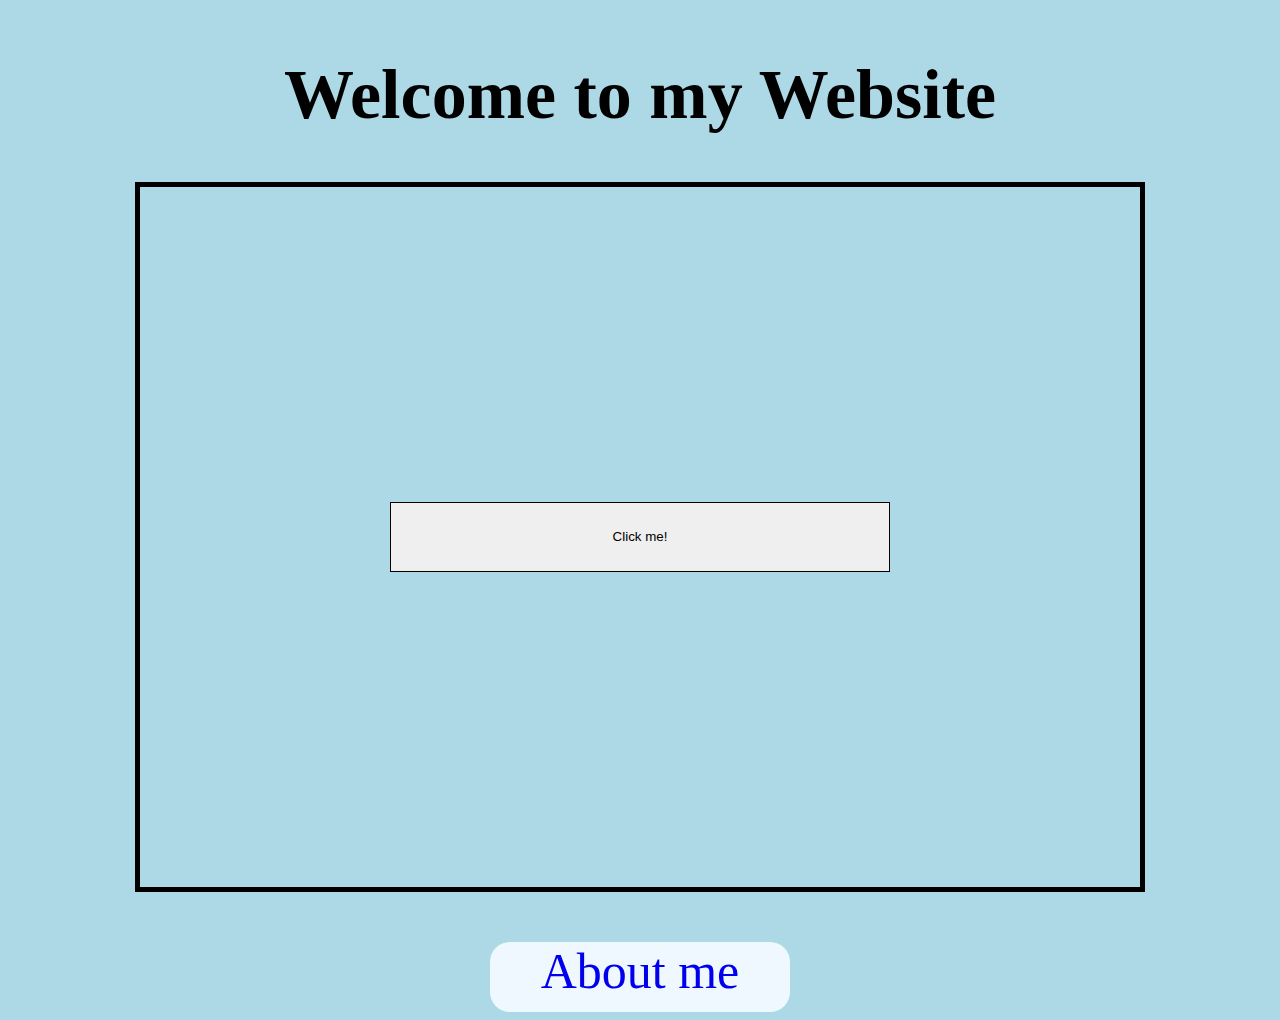
<file: index.html>
<!DOCTYPE html>
<html lang="en">
  <head>
    <meta charset="UTF-8" />
    <meta http-equiv="X-UA-Compatible" content="IE=edge" />
    <meta name="viewport" content="width=device-width, initial-scale=1.0" />
    <link rel="stylesheet" href="./style.css" />
    <script src="./script.js"></script>
    <title>Document</title>
  </head>
  <body>
    <div class="main">
      <h1>Welcome to my Website</h1>
      <div class="box">
        <button id="button1" onclick="colorChange()">Click me!</button>
      </div>
      <a href="./aboutMe.html">About me</a>
    </div>
  </body>
</html>
</file>
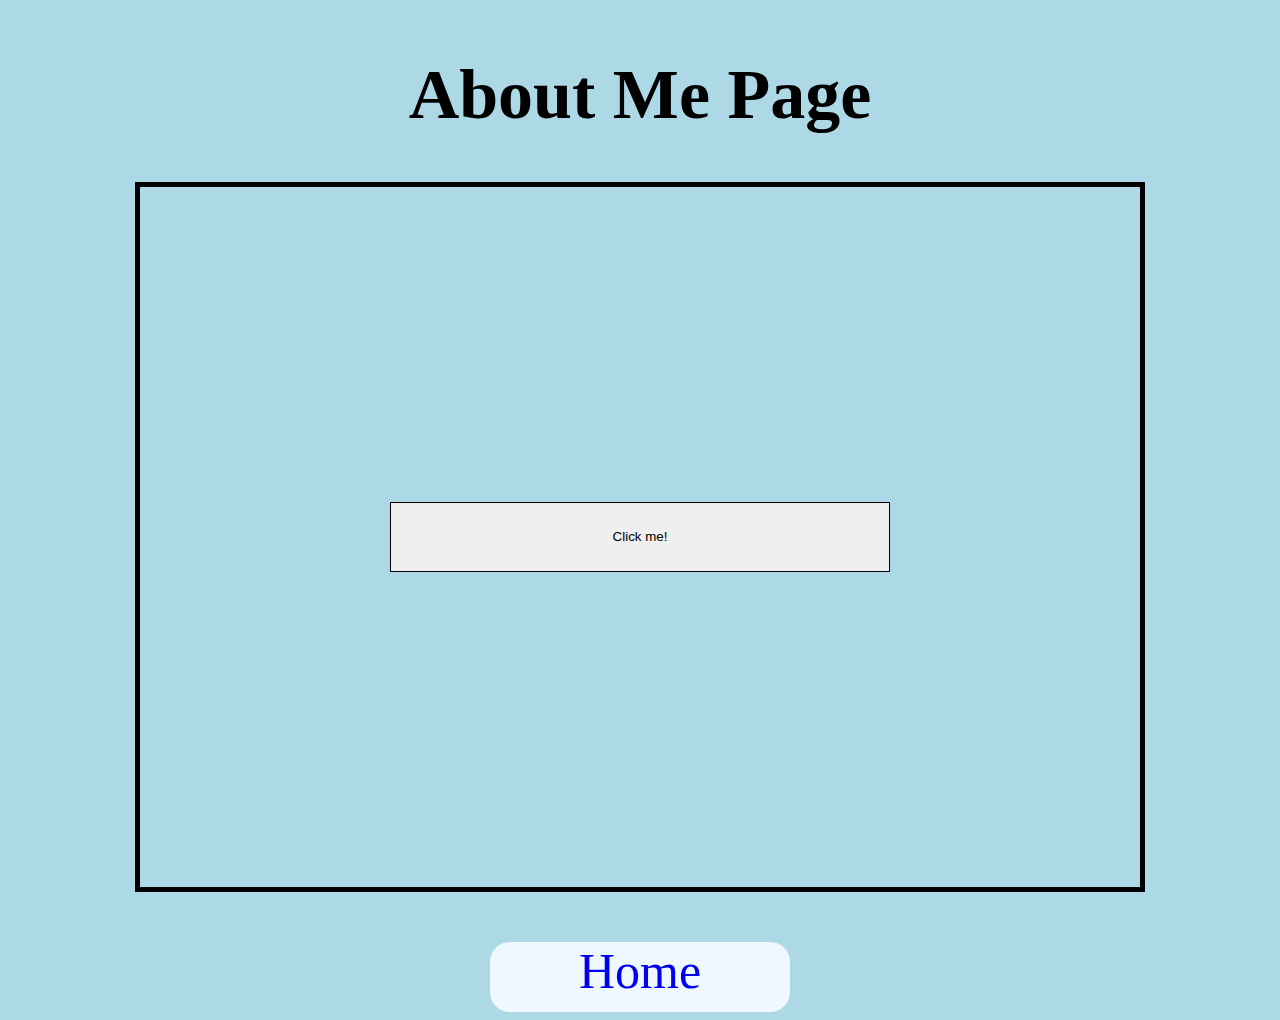
<file: aboutMe.html>
<!DOCTYPE html>
<html lang="en">
  <head>
    <meta charset="UTF-8" />
    <meta http-equiv="X-UA-Compatible" content="IE=edge" />
    <meta name="viewport" content="width=device-width, initial-scale=1.0" />
    <link rel="stylesheet" href="./style.css" />
    <script src="./script.js"></script>
    <title>Document</title>
  </head>
  <body>
    <div class="main">
      <h1>About Me Page</h1>
      <div class="box">
        <button id="button2" onclick="buttonChanger()">Click me!</button>
      </div>
      <a href="./index.html">Home</a>
    </div>
  </body>
</html>
</file>
<file: style.css>
body {
    background-color: lightblue;
}

.main {
    display: flex;
    align-items: center;
    justify-content: center;
    flex-direction: column;
}

h1 {
    font-size: 70px;
    
}
.box {
    display: flex;
    border: 5px solid black;
    width: 1000px;
    height: 700px;
    align-items: center;
    justify-content: center;
}
#button1 {
    border: 1px solid black;
    width: 50%;
    height: 10%;
    cursor: pointer;
}
#button2 {
    border: 1px solid black;
    width: 50%;
    height: 10%;
    cursor: pointer;
}
a {
    font-size: 50px;
    background-color: aliceblue;
    margin-top: 50px;
    width: 300px;
    height: 70px;
    text-align: center;
    border-radius: 20px;
    text-decoration: none;
}

a:hover {
    width: 800px;
    
}
</file>
